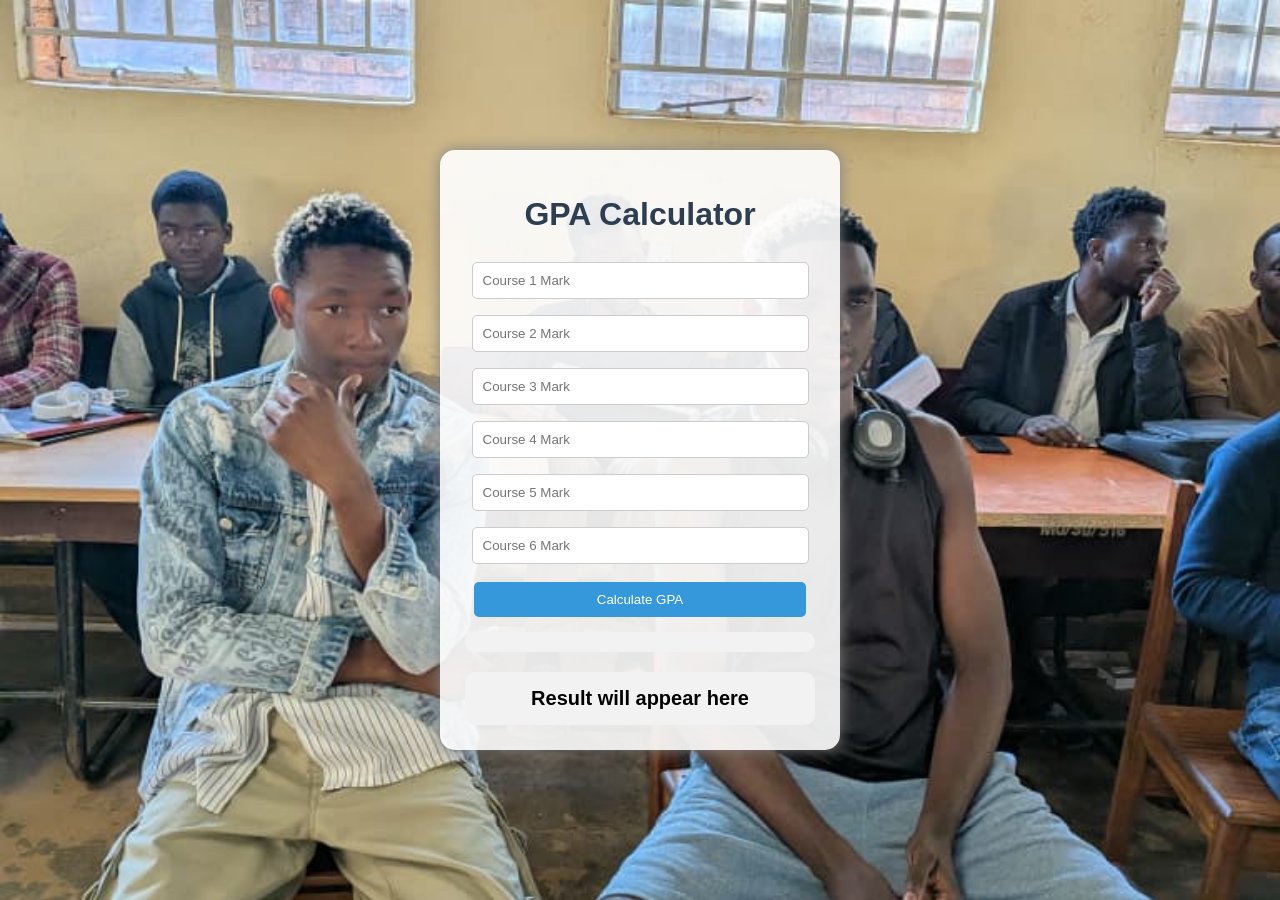
<file: index.html>
<!DOCTYPE html>
<html>
<head>
    <title>GPA Calculator</title>
    <link rel="stylesheet" href="style.css">
</head>

<div class="container">

    <h1>GPA Calculator</h1>

   <input type="number" id="course1" placeholder="Course 1 Mark">
<input type="number" id="course2" placeholder="Course 2 Mark">
<input type="number" id="course3" placeholder="Course 3 Mark">
<input type="number" id="course4" placeholder="Course 4 Mark">
<input type="number" id="course5" placeholder="Course 5 Mark">
<input type="number" id="course6" placeholder="Course 6 Mark">

<button onclick="calculateGPA()">Calculate GPA</button>
<h2 id="result"></h2>
    <div id="result" style="
    margin-top:20px;
    padding:15px;
    background:#f2f2f2;
    border-radius:10px;
    font-size:20px;
    font-weight:bold;
">
    Result will appear here

</div>

<script src="script.js"></script>

</body>
</html>
</file>
<file: style.css>
body {
    background-image: url("photo.jpeg");
    background-size: cover;
    background-position: center;
    background-repeat: no-repeat;
    background-attachment: fixed;

    margin: 0;
    min-height: 100vh;

    display: flex;
    justify-content: center;
    align-items: center;
    font-family: Arial, sans-serif;
}

.container {
    background: rgba(255, 255, 255, 0.9);
    padding: 25px;
    width: 350px;
    border-radius: 15px;
    box-shadow: 0 0 15px gray;
    text-align: center;
}

h1 {
    color: #2c3e50;
}

input {
    width: 90%;
    padding: 10px;
    margin: 8px 0;
    border: 1px solid #ccc;
    border-radius: 5px;
}

button {
    width: 95%;
    padding: 10px;
    margin-top: 10px;
    background-color: #3498db;
    color: white;
    border: none;
    border-radius: 5px;
    cursor: pointer;
}

button:hover {
    background-color: #2980b9;
}

#result {
    margin-top: 15px;
    padding: 10px;
    background: #f2f2f2;
    border-radius: 10px;
    font-size: 20px;
    font-weight: bold;
}
</file>
